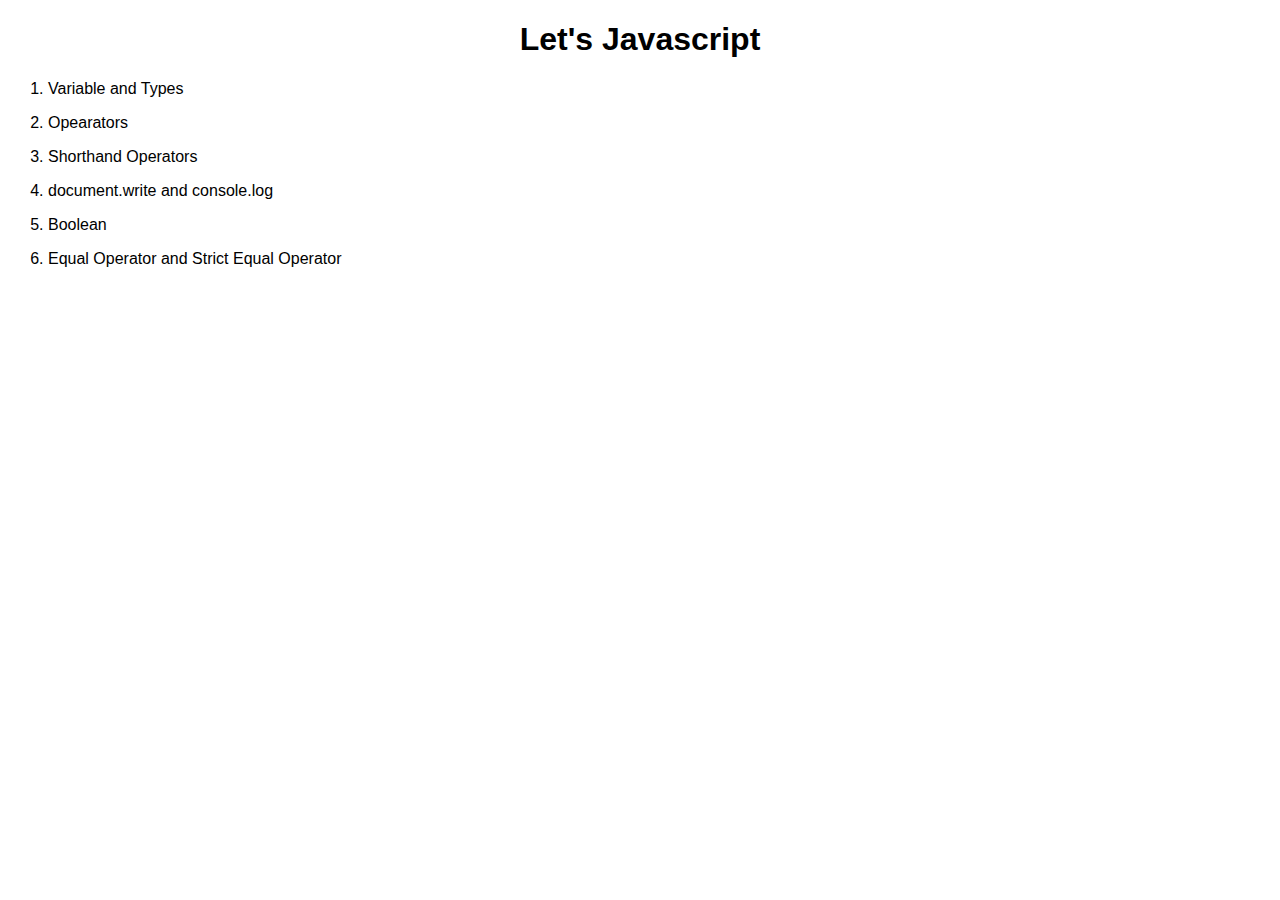
<file: 03_basic_javascript_syntax/index.html>
<!DOCTYPE html>
<html>
	<head>
		<meta charset="utf-8">
		<title>Javascript 101</title>
		<style>
			* {
				font-family: sans-serif;
			}
			li {
				margin-bottom: 1rem;
			}
		</style>
	</head>
	<body>
		<h1 style="text-align:center;">Let's Javascript</h1>
		<ol>
			<li>Variable and Types</li>
			<li>Opearators</li>
			<li>Shorthand Operators</li>
			<li>document.write and console.log</li>
			<li>Boolean</li>
			<li>Equal Operator and Strict Equal Operator</li>
		</ol>
	</body>
</html>
</file>
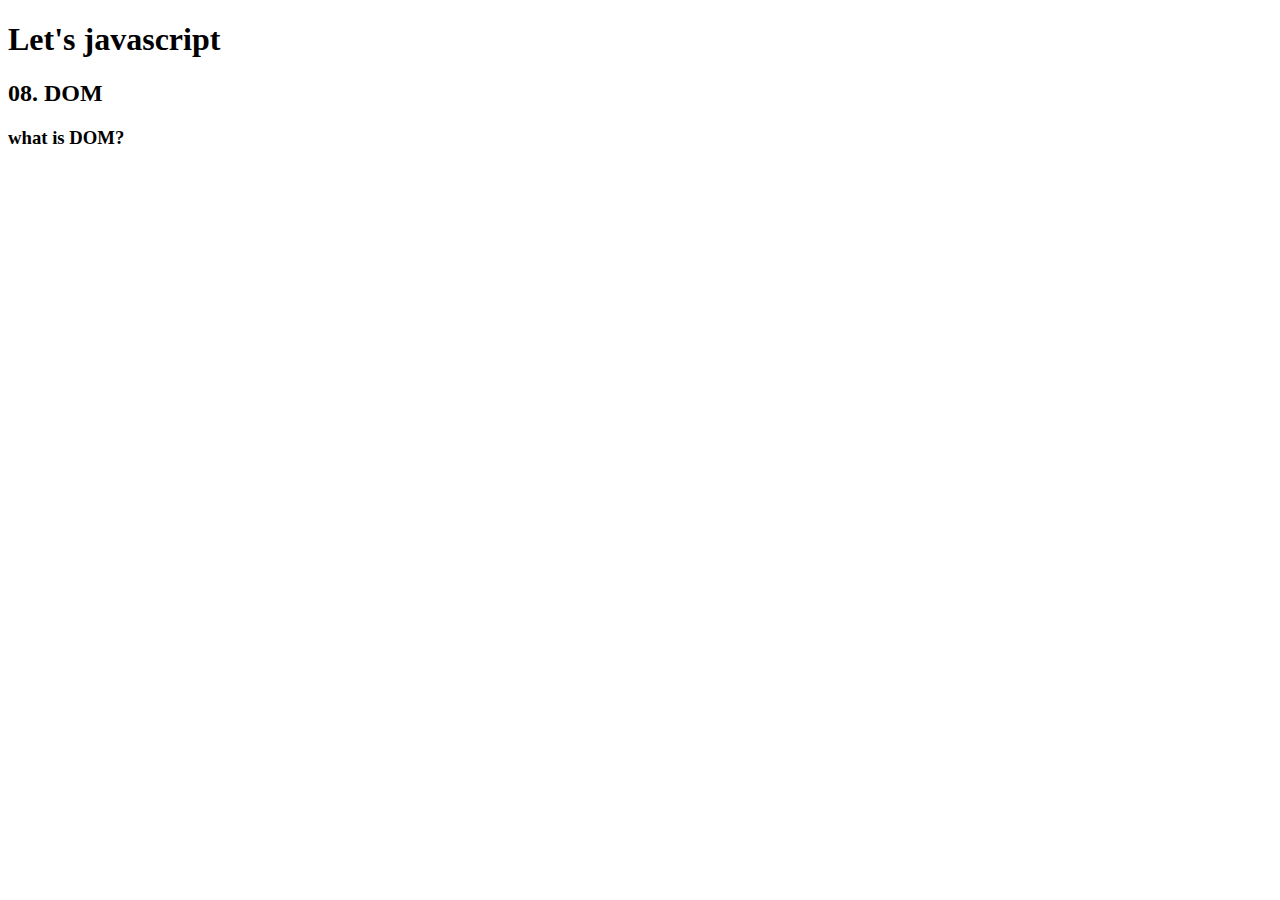
<file: 08_DOM/index.html>
<!DOCTYPE html>
<html lang="ko">
	<head>
		<meta charset="utf-8">
		<title>자바스크립트 101</title>
	</head>
	<body>
		<div class="main-content">
			<div class="content">
				<h1 id="page-title">Let's javascript</h1>
			</div>
			<div class="content">
					<h2 id="page-subtitle">08. DOM</h2>
			</div>
			<div class="content">
					<h3 id="session-topic">what is DOM?</h3>
			</div>
		</div>
		<script src="./app.js"></script>
	</body>
</html>
</file>
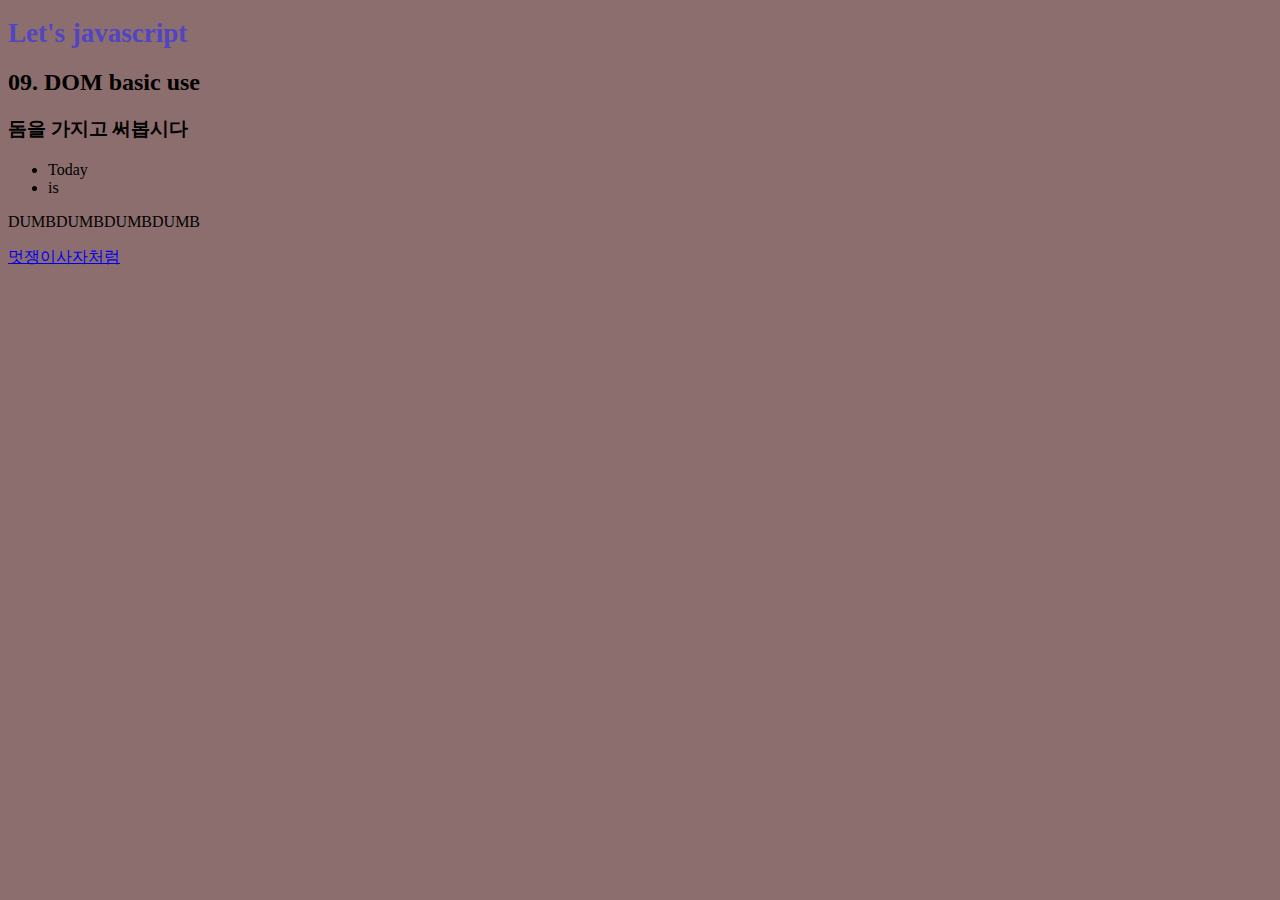
<file: 09_DOM_basic_use/index.html>
<!DOCTYPE html>
<html lang="ko">
	<head>
		<meta charset="utf-8">
		<title>자바스크립트 101</title>
		<link rel="stylesheet" href="style.css">
	</head>
	<body>
		<div class="main-content">
			<div class="content">
				<h1 id="page-title">Let's javascript</h1>
			</div>
			<div class="content">
					<h2 id="page-subtitle">09. DOM basic use</h2>
			</div>
			<div class="content">
					<h3 id="session-topic">돔을 가지고 써봅시다</h3>
			</div>
			<div class="content">
				<ul id="content-list">
					<li>
						Today
					</li>
					<li>
						is
					</li>
				</ul>
					<p id="session-content">DUMBDUMBDUMBDUMB</p>
					<a href="http://www.likelion.org" id="lion" class="link-lion">멋쟁이사자처럼</a>
			</div>
		</div>
		<script src="./app.js"></script>
	</body>
</html>
</file>
<file: 09_DOM_basic_use/style.css>
body {
    background-color: #8D6E6E;
}

h1 {
    font-size: 27px;
    color: #5145C2; 
}

p {
    
}
</file>
